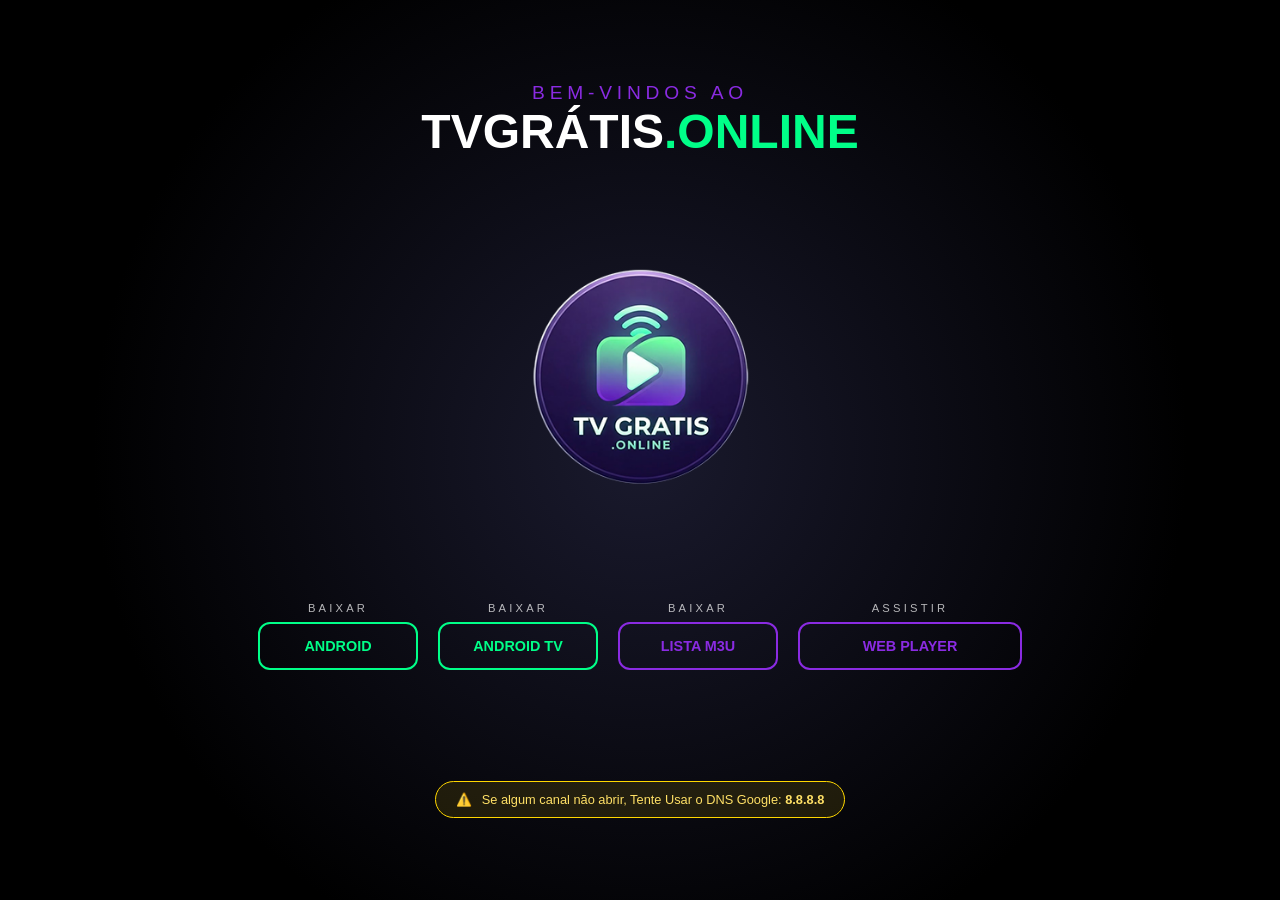
<file: index.html>
<!DOCTYPE html>
<html lang="pt-br">
<head>
    <meta charset="UTF-8">
    <meta name="viewport" content="width=device-width, initial-scale=1.0">
    
    <title>TV Grátis - Assista Canais de TV Online Grátis e Ao Vivo</title>
    <meta name="description" content="Assista canais de TV online grátis e ao vivo.">
    <link rel="canonical" href="https://tvgratis.online/">

    <link href="https://vjs.zencdn.net/8.10.0/video-js.css" rel="stylesheet" />
    <script src="https://vjs.zencdn.net/8.10.0/video.min.js"></script>

    <link rel="preconnect" href="https://fonts.googleapis.com">
    <link rel="preconnect" href="https://fonts.gstatic.com" crossorigin>
    <link href="https://fonts.googleapis.com/css2?family=Rajdhani:wght@500;700&display=swap" rel="stylesheet">
    <link rel="stylesheet" href="style.css">

    <meta name="theme-color" content="#111111">
    <link rel="icon" href="imagens/favicon.ico">
    <style>
    :root { --bg: #000; --accent: #8a2be2; --green: #00ff88; }
    body { background: radial-gradient(circle at center, #1a1a2e 0%, #000 70%); color: #fff; font-family: 'Montserrat', sans-serif; margin: 0; height: 100vh; overflow: hidden; display: flex; flex-direction: column; align-items: center; justify-content: space-evenly; }

    .header { text-align: center; }
    .welcome-text { font-size: 1.2rem; font-weight: 400; letter-spacing: 0.3rem; text-transform: uppercase; color: var(--accent); }
    .site-name-main { font-size: 3rem; font-weight: 900; color: #fff; }
    .site-name-ext { font-size: 3rem; font-weight: 900; color: var(--green); }
    
    .content-center { height: 280px; display: flex; align-items: center; justify-content: center; position: relative; }
    .spin-container { position: absolute; }
    .logo { width: 220px; animation: entrance 1s cubic-bezier(0.175, 0.885, 0.32, 1.275); }
    
    .promo-container { position: absolute; text-align: center; opacity: 0; transition: opacity 0.6s ease; }
    .promo-text { font-size: 5rem; font-weight: 900; line-height: 0.85; text-transform: uppercase; }

    .actions { display: flex; gap: 20px; flex-wrap: wrap; justify-content: center; width: 95%; }
    .action-group { display: flex; flex-direction: column; align-items: center; gap: 8px; }
    .action-label { color: #fff; font-size: 0.7rem; letter-spacing: 0.2rem; opacity: 0.7; text-transform: uppercase; }
    
    .btn { padding: 14px 30px; border: 2px solid; border-radius: 12px; background: transparent; font-weight: 700; cursor: pointer; transition: all 0.3s ease; font-size: 0.9rem; width: 160px; text-decoration: none; display: flex; align-items: center; justify-content: center; text-transform: uppercase; }
    .btn-green { border-color: var(--green); color: var(--green); }
    .btn-green:hover { background: var(--green); color: #000; box-shadow: 0 0 20px rgba(0, 255, 136, 0.4); }
    .btn-purple { border-color: var(--accent); color: var(--accent); }
    .btn-purple:hover { background: var(--accent); color: #fff; box-shadow: 0 0 20px rgba(138, 43, 226, 0.4); }

    .modal { display: none; position: fixed; top: 0; left: 0; width: 100%; height: 100%; background: rgba(0,0,0,0.85); justify-content: center; align-items: center; z-index: 100; }
    .modal-content { background: #0d0d17; padding: 20px; border-radius: 15px; width: 80%; max-width: 330px; text-align: center; border: 1px solid var(--accent); }
    .modal-link { background: #000; padding: 10px; border-radius: 5px; margin: 15px 0; font-family: monospace; word-break: break-all; color: var(--green); border: 1px solid #333; }
    
    .btn-copy { background: transparent; color: var(--accent); border: 2px solid var(--accent); padding: 10px; width: 100%; border-radius: 8px; cursor: pointer; margin-bottom: 10px; font-weight: 700; transition: 0.3s; }
    .btn-copy:hover { background: var(--accent); color: #fff; }
    .btn-download { background: transparent; color: var(--green); border: 2px solid var(--green); padding: 15px; width: 100%; border-radius: 8px; font-weight: 700; cursor: pointer; transition: 0.3s; }
    .btn-download:hover { background: var(--green); color: #000; box-shadow: 0 0 20px rgba(0, 255, 136, 0.4); }

    .dns-warning { background: rgba(255, 215, 0, 0.1); border: 1px solid #ffd700; color: #ffe066; padding: 10px 20px; border-radius: 50px; font-size: 0.8rem; display: flex; align-items: center; gap: 10px; margin-top: 30px; animation: fadeIn 1.5s ease; }

    @keyframes entrance {
        0% { transform: scale(0.5) rotate(0deg); filter: blur(10px); opacity: 0; }
        100% { transform: scale(1) rotate(360deg); filter: blur(0px); opacity: 1; }
    }
    
    @keyframes fadeIn { 
        0% { opacity: 0; transform: translateY(20px); } 
        100% { opacity: 1; transform: translateY(0); } 
    }

    @media (max-width: 768px) {
@media (max-width:768px){

.actions{display:grid;grid-template-columns:repeat(2,minmax(0,1fr));gap:16px; width:92%;}
.action-group{width:100%;}
.btn{ width:100%; box-sizing:border-box;padding:12px 10px;}
.dns-warning { margin-top:-10px; }
.content-center { margin-top:-15px; margin-bottom:-15px; }
.site-name-main { font-size: 2.5rem; font-weight: 900; color: #fff; }
.site-name-ext { font-size: 2.5rem; font-weight: 900; color: var(--green); }
.promo-text { font-size: 4.5rem; font-weight: 900; line-height: 0.85; text-transform: uppercase; }
    }
</style>
</head>
<body>

    <div class="header">
        <div class="welcome-text">Bem-vindos ao</div>
        <div><span class="site-name-main">TVGRÁTIS</span><span class="site-name-ext">.ONLINE</span></div>
    </div>

    <div class="content-center">
        <div class="spin-container" id="logo-box"><img src="imagem256.png" class="logo" alt="Logo"></div>
        <div class="promo-container" id="promo-box">
            <div class="promo-text"><span id="top" style="color:var(--green)">100%</span><br><span id="bottom" style="color:var(--green)">GRÁTIS</span></div>
        </div>
    </div>

    <div class="actions">
        <div class="action-group"><span class="action-label">Baixar</span><button onclick="openModal('http://aftv.news/9321815')" class="btn btn-green">Android</button></div>
        <div class="action-group"><span class="action-label">Baixar</span><button onclick="openModal('http://aftv.news/2502762')" class="btn btn-green">Android TV</button></div>
        <div class="action-group"><span class="action-label">Baixar</span><button onclick="openModal('https://tvgratis.online/download/lista.m3u')" class="btn btn-purple">Lista M3U</button></div>
        <div class="action-group"><span class="action-label">Assistir</span><a href="/player" class="btn btn-purple">Web Player</a></div>
    </div>

    <div id="modal" class="modal">
        <div class="modal-content">
            <h3>Link de Download</h3>
            <div id="link-display" class="modal-link"></div>
            <button class="btn-copy" onclick="copyLink()">COPIAR LINK</button>
            <button class="btn-download" onclick="downloadNow()">BAIXAR AGORA</button>
            <button style="background:none; border:none; color:#666; margin-top:15px; cursor:pointer;" onclick="closeModal()">FECHAR</button>
        </div>
    </div>
    <div class="dns-warning">
        <span class="dns-icon">⚠️</span>
        <span>Se algum canal não abrir, Tente Usar o DNS Google: <strong>8.8.8.8</strong></span>
    </div>
    <script>
        let currentLink = "";

        function openModal(link) {
            currentLink = link;
            document.getElementById('link-display').innerText = currentLink;
            document.getElementById('modal').style.display = 'flex';
        }

        function closeModal() { document.getElementById('modal').style.display = 'none'; }
        
        function copyLink() {
            navigator.clipboard.writeText(currentLink);
            alert("Link copiado!");
        }

        function downloadNow() { window.location.href = currentLink; }

        // Script original do loop
        const logoBox = document.getElementById('logo-box');
        const promoBox = document.getElementById('promo-box');
        const topEl = document.getElementById('top');
        const bottomEl = document.getElementById('bottom');
       
            function runCycle() {
            logoBox.style.display = "block";
            promoBox.style.opacity = 0;
            
            setTimeout(() => {
                logoBox.style.display = "none";
                promoBox.style.opacity = 1;
                
                topEl.innerText = "100%"; bottomEl.innerText = "GRÁTIS";
                topEl.style.color = "var(--green)"; bottomEl.style.color = "var(--green)";
                
                setTimeout(() => {
                    topEl.innerText = "SEM"; bottomEl.innerText = "ANÚNCIOS";
                    topEl.style.color = "var(--accent)"; bottomEl.style.color = "var(--accent)";
                    
                    setTimeout(runCycle, 3000);
                }, 3000);
            }, 2500);
        }
        runCycle();
    </script>
</body>
</html>
</file>
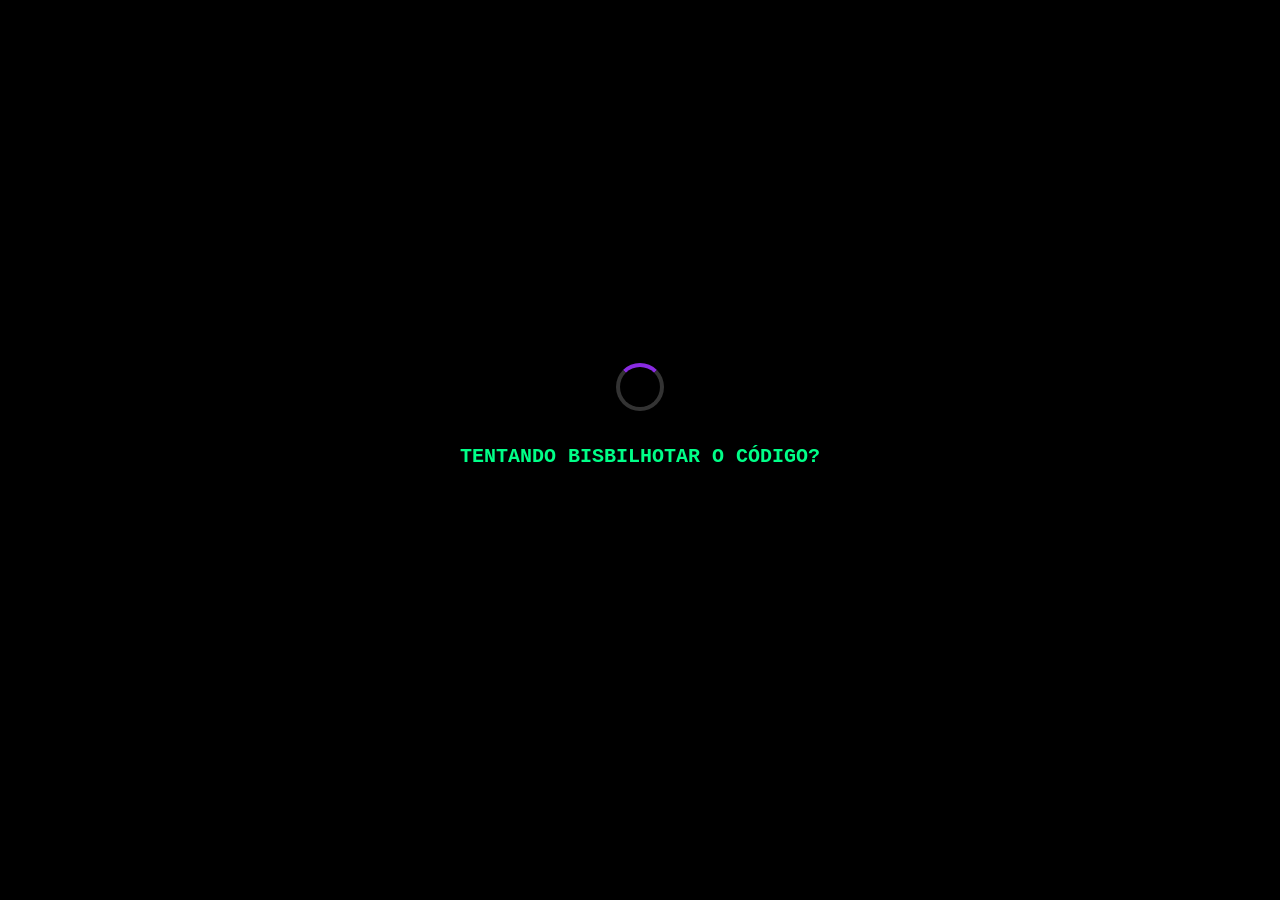
<file: bloqueado.html>
<!DOCTYPE html>
<html lang="pt-br">
<head>
    <meta charset="UTF-8">
    <title>Sério mesmo?</title>
    <style>
        body { background: #000; color: #00ff88; font-family: 'Courier New', monospace; display: flex; flex-direction: column; align-items: center; justify-content: center; height: 100vh; margin: 0; }
        .spinner { border: 4px solid #333; border-top: 4px solid #8a2be2; border-radius: 50%; width: 40px; height: 40px; animation: spin 2s linear infinite; margin-bottom: 20px; }
        @keyframes spin { 0% { transform: rotate(0deg); } 100% { transform: rotate(360deg); } }
        h1 { font-size: 20px; text-transform: uppercase; }
        #msg { margin-top: 20px; color: #fff; font-size: 16px; opacity: 0; transition: opacity 2s; }
    </style>
</head>
<body>
    <div class="spinner"></div>
    <h1>Tentando bisbilhotar o código?</h1>
    <div id="msg">Calma, estou gerando a senha da sua curiosidade... <br> (Mentira, você não vai ver nada aqui).</div>

    <script>
        // Simula um carregamento bem lento e frustrante
        setTimeout(() => {
            document.getElementById('msg').style.opacity = "1";
        }, 5000);

        setTimeout(() => {
            document.querySelector('h1').innerText = "Achou que era hacker?";
            document.getElementById('msg').innerHTML = "O meu código é mais privado que o seu histórico de navegação.<br>Tente novamente na próxima vida!";
        }, 10000);
    </script>
</body>
</html>
</file>
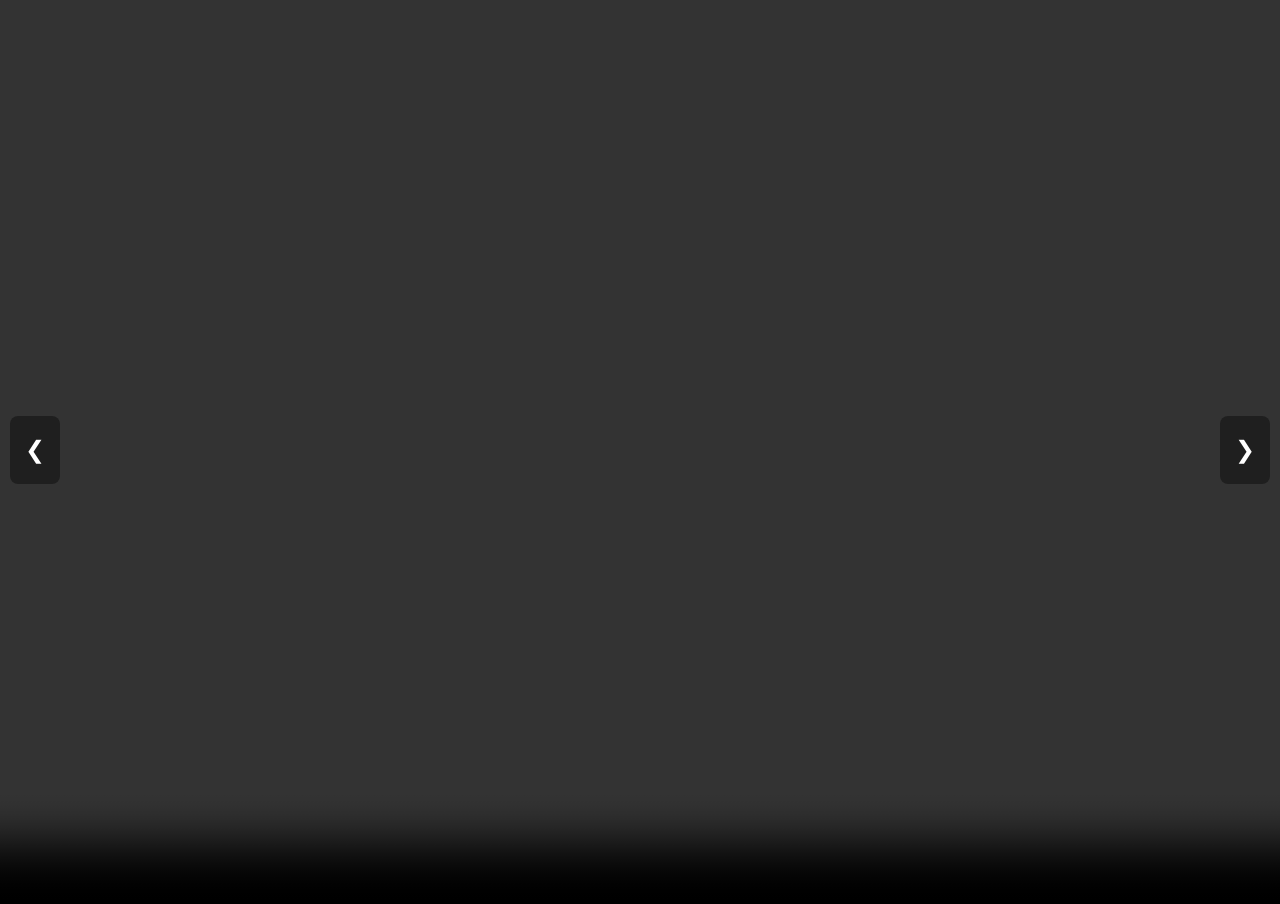
<file: espn.html>
<!DOCTYPE html>
<html lang="pt-BR">
<head>
    <meta charset="UTF-8">
    <meta name="viewport" content="width=device-width, initial-scale=1.0">
    <title>Canais ESPN - Opção 1 e Opção 2</title>
    <!-- Importando o CSS e JS do Video.js -->
    <link href="https://vjs.zencdn.net/8.10.0/video-js.css" rel="stylesheet" />
    <script src="https://vjs.zencdn.net/8.10.0/video.min.js"></script>
    <style>
        * { margin: 0; padding: 0; box-sizing: border-box; user-select: none; }
        body, html { width: 100%; height: 100%; background: #000; overflow: hidden; font-family: sans-serif; }

        /* Container do Player preenchendo 100% da tela */
        #player-container {
            width: 100vw;
            height: 100vh;
            position: relative;
            background: #000;
        }

        #player {
            width: 100%;
            height: 100%;
        }

        /* Estilização para o Video.js ocupar a tela inteira */
        .video-js {
            width: 100% !important;
            height: 100% !important;
            background-color: #000 !important;
        }

        /* Iframe para links com player embutido */
        iframe {
            width: 100%;
            height: 100%;
            border: none;
            display: block;
        }

        /* Botões de Navegação Lateral para Mobile / Toque */
        .nav-btn {
            position: absolute;
            top: 50%;
            transform: translateY(-50%);
            background: rgba(0, 0, 0, 0.4);
            color: white;
            border: none;
            padding: 20px 15px;
            font-size: 24px;
            cursor: pointer;
            z-index: 10001;
            border-radius: 8px;
            transition: background 0.3s;
            outline: none;
        }
        .nav-btn:active { background: rgba(168, 85, 247, 0.7); }
        #btn-prev { left: 10px; }
        #btn-next { right: 10px; }

        /* Footer flutuante de largura total com animação de 5 segundos */
        #footer-info {
            position: absolute;
            bottom: 0;
            left: 0;
            width: 100%;
            background: linear-gradient(to top, rgba(0, 0, 0, 0.9), rgba(0, 0, 0, 0.6));
            color: white;
            padding: 20px 30px;
            font-size: 22px;
            font-weight: bold;
            opacity: 0;
            transition: opacity 0.5s ease;
            pointer-events: none;
            z-index: 10000;
            border-top: 4px solid #a855f7;
            display: flex;
            align-items: center;
            justify-content: space-between;
        }
        #footer-info.show { opacity: 1; }

        .canal-badge {
            background: #a855f7;
            color: white;
            padding: 4px 12px;
            border-radius: 4px;
            font-size: 14px;
            text-transform: uppercase;
        }
    </style>
</head>
<body>

    <div id="player-container">
        <!-- Onde o player (Video.js ou Iframe) será injetado via JS -->
        <div id="player"></div>

        <!-- Botões de Seta na Tela para Mobile -->
        <button class="nav-btn" id="btn-prev" onclick="canalAnterior()">&#10094;</button>
        <button class="nav-btn" id="btn-next" onclick="proximoCanal()">&#10095;</button>
        
        <!-- Footer Informativo do Canal -->
        <div id="footer-info">
            <span id="canalNome">Carregando...</span>
            <span class="canal-badge" id="canalVersao">Ao Vivo</span>
        </div>
    </div>

    <script>
        // Lista configurada com Opção 1 (Player) e Opção 2 (Embutido) para cada canal ESPN
        const canaisRaw = [
            { "canal": "ESPN", "logo": "espn", "qualidade": "ec", "versao": "Opção 1" },
            { "canal": "ESPN", "logo": "espn", "qualidade": "eb", "versao": "Opção 2" },
            { "canal": "ESPN 2", "logo": "espn2", "qualidade": "ec", "versao": "Opção 1" },
            { "canal": "ESPN 2", "logo": "espn2", "qualidade": "eb", "versao": "Opção 2" },
            { "canal": "ESPN 3", "logo": "espn3", "qualidade": "ec", "versao": "Opção 1" },
            { "canal": "ESPN 3", "logo": "espn3", "qualidade": "eb", "versao": "Opção 2" },
            { "canal": "ESPN 4", "logo": "espn4", "qualidade": "ec", "versao": "Opção 1" },
            { "canal": "ESPN 4", "logo": "espn4", "qualidade": "eb", "versao": "Opção 2" },
            { "canal": "ESPN 5", "logo": "espn5", "qualidade": "ec", "versao": "Opção 1" },
            { "canal": "ESPN 5", "logo": "espn5", "qualidade": "eb", "versao": "Opção 2" },
            { "canal": "ESPN 6", "logo": "espn6", "qualidade": "ec", "versao": "Opção 1" },
            { "canal": "ESPN 6", "logo": "espn6", "qualidade": "eb", "versao": "Opção 2" }
        ];

        let indiceCanalAtivo = 0;
        let playerInstance = null;
        let footerTimeout = null;

        let touchStartX = 0;
        let touchEndX = 0;

        // --- 1. LÓGICA DE REPRODUÇÃO INTELIGENTE ---
        async function playCanal(c) {
            const qual = String(c.qualidade || "").toLowerCase();

            if (playerInstance) {
                playerInstance.dispose();
                playerInstance = null;
            }

            const container = document.getElementById("player");
            container.innerHTML = "";

            if (qual === "eb") {
                // Opção 2: Player embutido via iframe
                const urlVideo = "https://open.tvgratis.workers.dev/?url=https://ww4.embedtv.lat/" + encodeURIComponent(c.logo);
                container.innerHTML = `<iframe src="${urlVideo}" allow="autoplay; fullscreen" style="width:100%;height:100%;border:none;"></iframe>`;
            } else {
                // Opção 1: Player de vídeo dedicado (.m3u8)
                const urlVideo = "https://open.tvgratis.workers.dev/" + encodeURIComponent(c.logo) + "/index.m3u8";
                container.innerHTML = `<video id="video-player" class="video-js vjs-big-play-centered" controls autoplay playsinline style="width:100%;height:100%;"></video>`;
                
                playerInstance = videojs('video-player', {
                    autoplay: true,
                    controls: true,
                    muted: false,
                    sources: [{
                        src: urlVideo,
                        type: 'application/x-mpegURL'
                    }]
                }, function() {
                    this.play().catch(e => console.log("Erro na reprodução automática:", e));
                });
            }

            mostrarFooterCanal(c.canal, c.versao);
        }

        // --- 2. EXIBIÇÃO DO FOOTER (5 SEGUNDOS) ---
        function mostrarFooterCanal(nomeCanal, versaoCanal) {
            const footer = document.getElementById('footer-info');
            const nomeSpan = document.getElementById('canalNome');
            const versaoSpan = document.getElementById('canalVersao');
            if (!footer || !nomeSpan || !versaoSpan) return;

            nomeSpan.innerText = `${nomeCanal} — ${versaoCanal}`;
            versaoSpan.innerText = "Ao Vivo";
            footer.classList.add('show');

            clearTimeout(footerTimeout);
            footerTimeout = setTimeout(() => {
                footer.classList.remove('show');
            }, 5000);
        }

        // --- 3. NAVEGAÇÃO ---
        function proximoCanal() {
            indiceCanalAtivo = (indiceCanalAtivo < canaisRaw.length - 1) ? indiceCanalAtivo + 1 : 0;
            playCanal(canaisRaw[indiceCanalAtivo]);
        }

        function canalAnterior() {
            indiceCanalAtivo = (indiceCanalAtivo > 0) ? indiceCanalAtivo - 1 : canaisRaw.length - 1;
            playCanal(canaisRaw[indiceCanalAtivo]);
        }

        // --- 4. CONTROLE POR D-PAD / SETAS DO TECLADO ---
        window.addEventListener("keydown", (e) => {
            if (canaisRaw.length === 0) return;

            if (e.key === "ArrowUp" || e.key === "ArrowLeft") {
                e.preventDefault();
                canalAnterior();
            } else if (e.key === "ArrowDown" || e.key === "ArrowRight") {
                e.preventDefault();
                proximoCanal();
            }
        });

        // --- 5. SUPORTE A GESTOS DE TOQUE (SWIPE NA TELA) ---
        const containerApp = document.getElementById('player-container');

        containerApp.addEventListener('touchstart', (e) => {
            touchStartX = e.changedTouches[0].screenX;
        }, { passive: true });

        containerApp.addEventListener('touchend', (e) => {
            touchEndX = e.changedTouches[0].screenX;
            tratarSwipe();
        }, { passive: true });

        function tratarSwipe() {
            const limiteSwipe = 50;
            if (touchEndX < touchStartX - limiteSwipe) {
                proximoCanal();
            }
            if (touchEndX > touchStartX + limiteSwipe) {
                canalAnterior();
            }
        }

        // --- 6. INICIALIZAÇÃO AUTOMÁTICA NO PRIMEIRO CANAL ---
        window.onload = function() {
            if (canaisRaw.length > 0) {
                indiceCanalAtivo = 0;
                playCanal(canaisRaw[0]);
            }
        };
    </script>
</body>
</html>
</file>
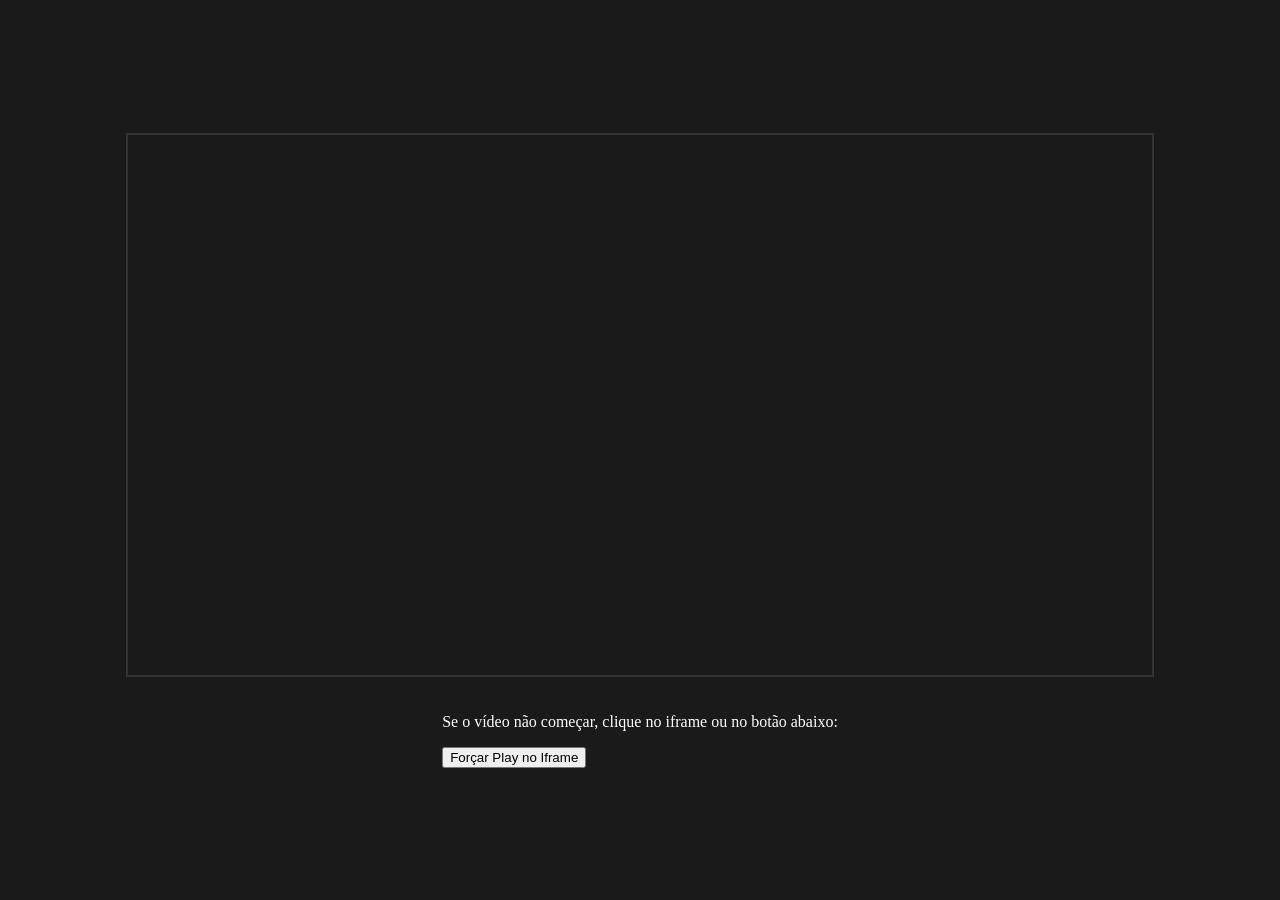
<file: teste.html>
<!DOCTYPE html>
<html lang="pt-br">
<head>
    <meta charset="UTF-8">
    <meta name="viewport" content="width=device-width, initial-scale=1.0">
    <title>Teste Autoplay Player</title>
    <style>
        body { margin: 0; display: flex; flex-direction: column; align-items: center; justify-content: center; height: 100vh; background: #1a1a1a; }
        iframe { width: 80%; height: 60vh; border: 2px solid #333; }
        .controls { margin-top: 20px; color: white; }
    </style>
</head>
<body>

    <!-- Testando com o parâmetro autoplay=1 sugerido -->
    <iframe 
        id="meuPlayer"
        src="https://pescaplay.store/sattv/player.php?id=VFJVVFZfSEQ=&autoplay=1" 
        allow="autoplay; fullscreen" 
        allowfullscreen>
    </iframe>

    <div class="controls">
        <p>Se o vídeo não começar, clique no iframe ou no botão abaixo:</p>
        <button onclick="tentarDarPlay()">Forçar Play no Iframe</button>
    </div>

    <script>
        function tentarDarPlay() {
            const iframe = document.getElementById('meuPlayer');
            try {
                // Tenta acessar o DOM interno do iframe
                const doc = iframe.contentDocument || iframe.contentWindow.document;
                
                // Seletores comuns para players baseados em JS (Video.js, Plyr, etc)
                const btnPlay = doc.querySelector('.vjs-big-play-button') || 
                                doc.querySelector('.player-play-button') || 
                                doc.querySelector('.play-btn');
                
                if (btnPlay) {
                    btnPlay.click();
                }

                // Tenta forçar o método .play() no elemento de vídeo
                const video = doc.querySelector('video');
                if (video) {
                    video.muted = false; // Necessário para autoplay em alguns navegadores
                    video.play().catch(e => console.log("Bloqueado pelo navegador:", e));
                }
            } catch (e) {
                console.warn("Acesso ao conteúdo do iframe bloqueado por CORS. O site de destino não permite injeção externa.");
            }
        }
    </script>
</body>
</html>
</file>
<file: style.css>
:root { --bg:#111; --sidebar-bg:#151515; --purple:#8a2be2; --green:#00ff88; --text:#fff; }
body{background:var(--bg);color:var(--text);font-family:'Rajdhani',sans-serif;margin:0;display:flex;height:100vh;overflow:hidden;}
::-webkit-scrollbar{width:5px}
::-webkit-scrollbar-track{background:#111}
::-webkit-scrollbar-thumb{background:var(--purple);border-radius:10px}
aside{width:320px;background:var(--sidebar-bg);border-right:1px solid rgba(138,43,226,.3);display:flex;flex-direction:column;flex-shrink:0;box-shadow:10px 0 30px rgba(0,0,0,.5)}
main{flex-grow:1;display:flex;align-items:center;justify-content:center;padding:20px;background:radial-gradient(circle,#1a1a1a 0%,#111 100%)}
#player-container{width:100%;height:100%;background:#000;border-radius:12px;overflow:hidden;border:1px solid rgba(255,255,255,.1);position:relative}
#player,.player-wrapper,iframe{width:100%!important;height:100%!important;border:none;display:block}
.brand-container{border-bottom:1px solid #222;padding:15px 10px;text-align:center}
.search-box{padding:15px}
.search-box input{width:90%;background:#000;border:1px solid #333;padding:12px;color:var(--green);border-radius:8px;outline:none;font-family:'Rajdhani'}
.channel-list{overflow-y:auto;flex-grow:1}
.item{padding:12px 15px;margin:5px 10px;background:#1a1a1a;border-radius:8px;display:flex;align-items:center;font-size:14px;font-weight:600;cursor:pointer;border-left:4px solid transparent;user-select:none;transition:.2s}
.item:hover{background:rgba(34,34,34,.7);transform:translateX(5px)}
.item.active{border-left-color:var(--green);background:rgba(138,43,226,.15);color:var(--green)}
.channel-number{min-width:30px;font-size:11px;color:var(--purple);margin-right:12px;background:#000;padding:2px 6px;border-radius:4px;text-align:center}
.categoria-header{display:flex;align-items:center;justify-content:space-between;padding:0 8px;gap:10px}
.tituloCategoria{flex:1;text-align:center;font-size:22px;font-weight:bold;background:linear-gradient(90deg,#00ff88,#8a2be2);-webkit-background-clip:text;-webkit-text-fill-color:transparent}
.cat-btn{width:38px;height:38px;border-radius:50%;border:1px solid #8a2be2;background:#111;color:#00ff88;font-size:22px;cursor:pointer}
.cat-btn:hover{background:#8a2be2;color:#fff}
#iframe-overlay{position:absolute;inset:0;z-index:1500;background:transparent;cursor:default}
#welcome-screen{position:absolute;inset:0;z-index:20;background:#000;display:flex;align-items:center;justify-content:center;flex-direction:column;text-align:center;padding:20px}
#welcome-title{font-size:48px;font-weight:700;background:linear-gradient(90deg,#00ff88,#8a2be2);-webkit-background-clip:text;-webkit-text-fill-color:transparent}
#welcome-sub{margin-top:20px;font-size:20px;color:#fff;opacity:0}
#noise-container{display:none;position:absolute;inset:0;z-index:19;background:#000;overflow:hidden;pointer-events:none}
#tv-static{position:absolute;top:-50px;left:-50px;right:-50px;bottom:-50px;opacity:.15;background-image:url("data:image/svg+xml,%3Csvg xmlns='http://www.w3.org/2000/svg' viewBox='0 0 200 200'%3E%3Cfilter id='noise'%3E%3CfeTurbulence type='fractalNoise' baseFrequency='0.65' numOctaves='3' stitchTiles='stitch'/%3E%3C/filter%3E%3Crect width='100%25' height='100%25' filter='url(%23noise)'/%3E%3C/svg%3E");animation:noise .2s linear infinite}
@keyframes fadeIn{to{opacity:1}}
@keyframes noise{0%{transform:translate(0,0)}10%{transform:translate(-5px,-5px)}100%{transform:translate(0,0)}}
.ad-badge{background:#ff4040;color:#fff;font-size:9px;padding:2px 6px;border-radius:4px;margin-right:10px;font-weight:800;display:inline-block;text-transform:uppercase}
#virtual-cursor{width:20px;height:20px;background:url('https://cdn-icons-png.flaticon.com/512/61/61168.png') no-repeat center center;background-size:contain;position:fixed;top:50%;left:50%;z-index:999999;pointer-events:none}#container-alternante { position: relative; width: 100%; height: 350px; }

.bloco-slide {
    position: absolute; width: 100%; top: 0; left: 0;
    animation: alternarTelas 6s infinite;
    opacity: 0;
}

#slide-2 { animation-delay: 3s; }

@keyframes alternarTelas {
    0%, 45% { opacity: 1; visibility: visible; }
    50%, 95% { opacity: 0; visibility: hidden; }
    100% { opacity: 1; visibility: visible; }
}

.grid-apps { 
    display: flex; justify-content: center; gap: 40px; margin-top: 30px; flex-wrap: wrap; 
}

.rec-card { display: flex; flex-direction: column; align-items: center; width: 140px; }

.rec-disp { font-size: 0.95rem; color: #a855f7; font-weight: 900; text-transform: uppercase; margin-bottom: 15px; }

.rec-icon { width: 50px; height: 50px; border-radius: 15px; margin-bottom: 15px; }

.rec-nome { font-size: 1.2rem; font-weight: 700; color: #fff; }
@media (max-width:768px){
.channel-list{margin-bottom:60px}
body{flex-direction:column}
main{order:1;height:35vh;width:100%;padding:0}
aside{order:2;width:100%;height:65dvh;border-right:none;border-top:2px solid var(--purple)}
#welcome-title{font-size:32px}
#welcome-sub{font-size:16px}
@media (max-width: 600px) {
/* Ajusta o container pai para ficar mais compacto */
.grid-apps {
 gap: 10px !important; /* Reduz drasticamente o espaço entre ícones */
 margin-top: 15px !important;
    }

    /* Reduz o tamanho do card no mobile */
  .rec-card {
   width: 70px !important; /* Diminui a largura fixa que causava a quebra */
    }

    /* Ajusta o tamanho da imagem */
    .rec-icon {
        width: 45px !important;
        height: 45px !important;
        margin-bottom: 5px !important;
    }

    /* Ajusta as fontes para não ocuparem muito espaço */
    .rec-disp { font-size: 0.6rem !important; margin-bottom: 2px !important; }
    .rec-nome { font-size: 0.7rem !important; }
}
</file>
